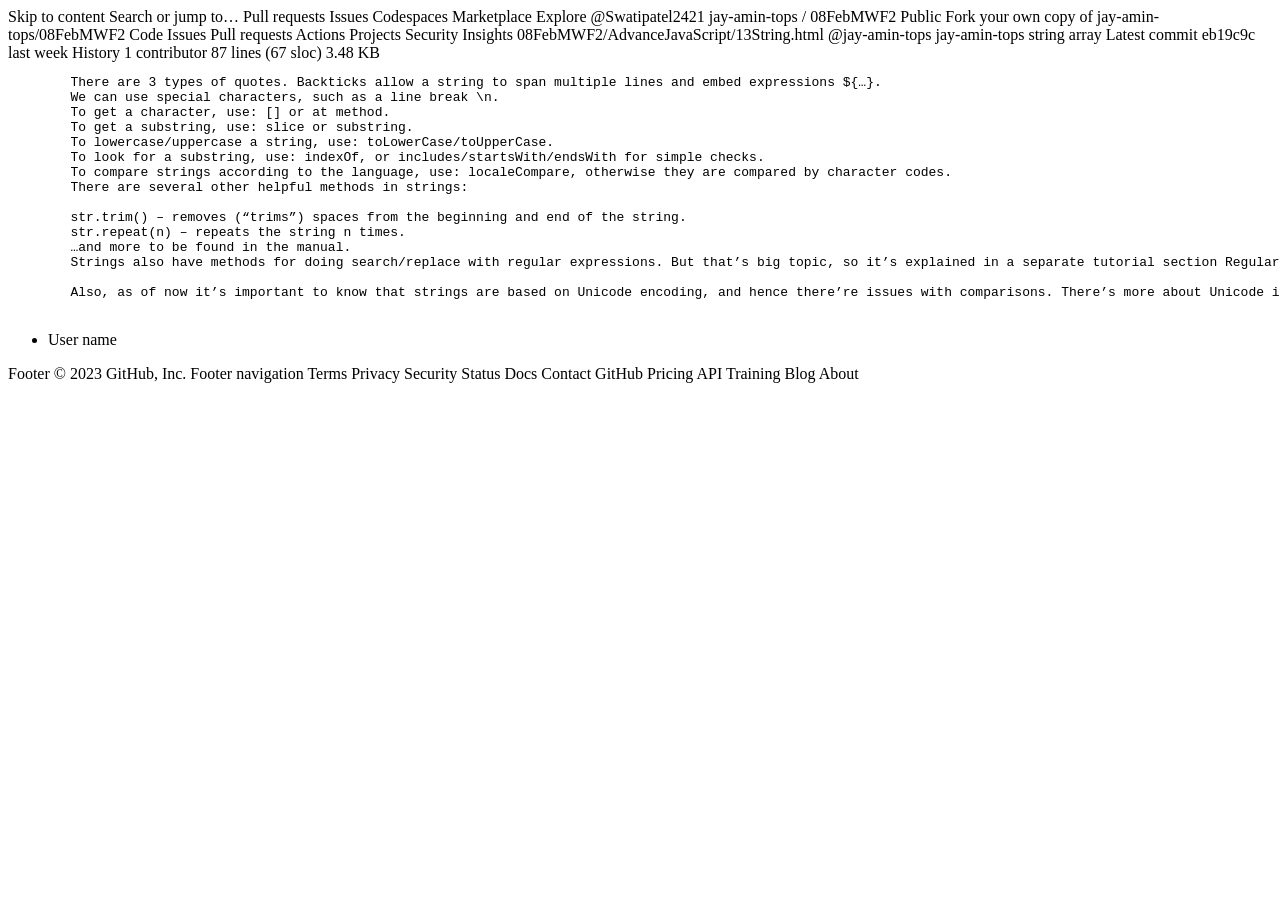
<file: string.html>
Skip to content
Search or jump to…
Pull requests
Issues
Codespaces
Marketplace
Explore
 
@Swatipatel2421 
jay-amin-tops
/
08FebMWF2
Public
Fork your own copy of jay-amin-tops/08FebMWF2
Code
Issues
Pull requests
Actions
Projects
Security
Insights
08FebMWF2/AdvanceJavaScript/13String.html
@jay-amin-tops
jay-amin-tops string array
Latest commit eb19c9c last week
 History
 1 contributor
87 lines (67 sloc)  3.48 KB

<!DOCTYPE html>
<html lang="en">

<head>
    <meta charset="UTF-8">
    <meta http-equiv="X-UA-Compatible" content="IE=edge">
    <meta name="viewport" content="width=device-width, initial-scale=1.0">
    <title>Document</title>
</head>

<body>
    <pre>
        There are 3 types of quotes. Backticks allow a string to span multiple lines and embed expressions ${…}.
        We can use special characters, such as a line break \n.
        To get a character, use: [] or at method.
        To get a substring, use: slice or substring.
        To lowercase/uppercase a string, use: toLowerCase/toUpperCase.
        To look for a substring, use: indexOf, or includes/startsWith/endsWith for simple checks.
        To compare strings according to the language, use: localeCompare, otherwise they are compared by character codes.
        There are several other helpful methods in strings:

        str.trim() – removes (“trims”) spaces from the beginning and end of the string.
        str.repeat(n) – repeats the string n times.
        …and more to be found in the manual.
        Strings also have methods for doing search/replace with regular expressions. But that’s big topic, so it’s explained in a separate tutorial section Regular expressions.

        Also, as of now it’s important to know that strings are based on Unicode encoding, and hence there’re issues with comparisons. There’s more about Unicode in the chapter Unicode, String internals.
    </pre>
    <div id="disp"></div>

    <script>
        var name = "User name"
        //     let list ='<ul>
        //     <li></li>
        // </ul>'   
        //     let list ="<ul>
        //     <li></li>
        // </ul>"   
        let list = ` <ul>
                     <li>${name}</li>
                    </ul>`
        document.getElementById("disp").innerHTML = list
        let str1 = "Hello\nWorld"; // two lines using a "newline symbol"

        // two lines using a normal newline and backticks
        let str2 = `Hello
World`;

        console.log(str1 == str2); // true
        console.log(str1.length); // true
        console.log(str1[0]); // true

        console.log('Interface'.toUpperCase()); // INTERFACE
        console.log('Interface'.toLowerCase()); // interface

        let strWidget = 'Widget with id';

        console.log(strWidget.indexOf('Widget')); // 0, because 'Widget' is found at the beginning
        console.log(strWidget.indexOf('widget')); // -1, not found, the search is case-sensitive

        console.log(strWidget.indexOf("id")); // 1, "id" is found at the position 1 (..idget with id)

        console.log("Widget with id".includes("Widget")); // true

        console.log("Hello".includes("Bye")); // false

        console.log("Widget".startsWith("Wid")); // true, "Widget" starts with "Wid"
        console.log("Widget".endsWith("get")); // true, "Widget" ends with "get"

        let str_slice = "stringify";
        console.log(str_slice.slice(0, 5)); // 'strin', the substring from 0 to 5 (not including 5)
        console.log(str_slice.slice(0, 1)); // 's', from 0 to 1, but not including 1, so only character at 0


        let substring_str = "stringify";

        // these are same for substring
        console.log(substring_str.substring(2, 6)); // "ring"
        console.log(substring_str.substring(6, 2)); // "ring"

        // ...but not for slice:
        console.log(substring_str.slice(2, 6)); // "ring" (the same)
        console.log(substring_str.slice(6, 2)); // "" (an empty string)
    </script>
</body>

</html>
Footer
© 2023 GitHub, Inc.
Footer navigation
Terms
Privacy
Security
Status
Docs
Contact GitHub
Pricing
API
Training
Blog
About
</file>
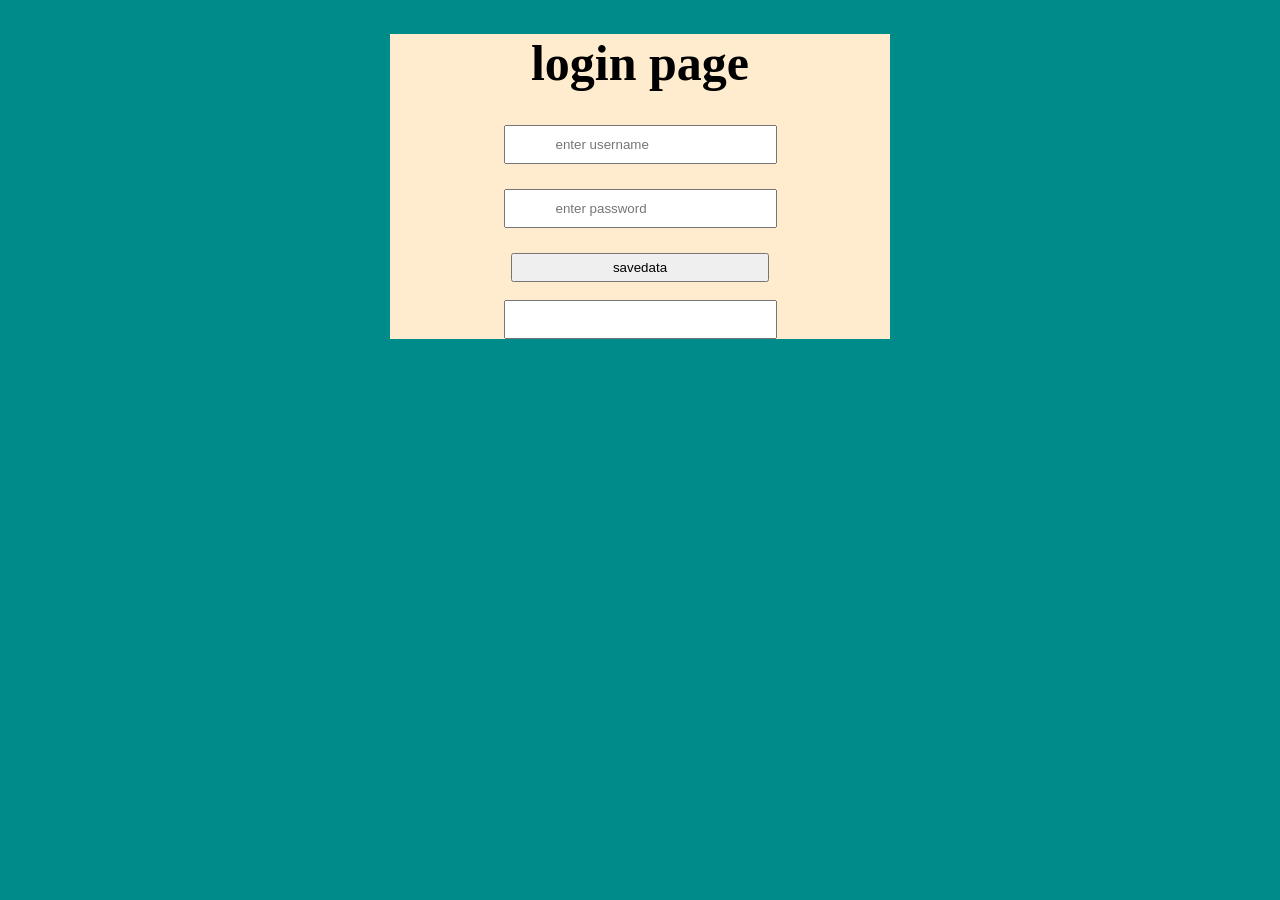
<file: validationtest.html>
<!DOCTYPE html>
<html lang="en">

<head>
    <meta charset="UTF-8">
    <meta http-equiv="X-UA-Compatible" content="IE=edge">
    <meta name="viewport" content="width=device-width, initial-scale=1.0">
    <title>Document</title>
    <style>
        body{
            height: 800px;
            background-color: darkcyan;
        }
        .counteiner{
            width: 500PX;
            background-color: blanchedalmond;
            margin: 0 auto;
        }
        h1{
            text-align: center;
            color: black;
            font-size: 50px;
        }
        input{
            display: block;
            margin:  0 auto;
            padding: 10px 50px;
        }
        input[type='submit']{
            padding: 5px  100px;
        }
        p{
            color: red;
            font-size: 25px;
            text-align: center;
        }
    </style>
</head>

<body>

    <div class="counteiner">
        <h1>login page</h1>
        <form action="" onsubmit="return validForm()">
            <input type="text" id="username" placeholder="enter username">
            <P id="usererror"></P>
            <input type="password" name="" id="password" placeholder="enter password">
            <p id="passerror"></p>
            <input type="submit" value="savedata"> <br>
            <input type="tel" id="tel">
            <p id="pluserror"></p>
        </form>
    </div>

    <script>

        let username = document.getElementById('username')
        let password = document.getElementById('password')
        let tel = document.getElementById('tel')
        let done = 1

        function validForm() {
            event.preventDefault()
            
            if(username.value == ""){
                // console.log("empty");
               document.getElementById('usererror').innerHTML = "must be rq"
               done = 0
            }
            else if(username.value.length < 3) {
                document.getElementById('usererror').innerHTML = "mix 3 char"
                done = 0
            }
            else{
                document.getElementById('usererror').innerHTML = ""
                done = 1
            }
            if(password.value == ""){
                document.getElementById('passerror').innerHTML = 'plese enter the password'
                done = 0
            }
            else{
                document.getElementById('passerror').innerHTML = ''
                done = 1

            }
            if(!tel.value.startsWith('+')){
                //console.log("inside if")
                document.getElementById('pluserror').innerHTML = 'enter code'
                done = 0
            }else{
                document.getElementById('pluserror').innerHTML = ''
                done = 1

            }
           
           
            if(done){
                return true
            }
             else{
                 return false
            }
        }

    </script>
</body>

</html>
</file>
